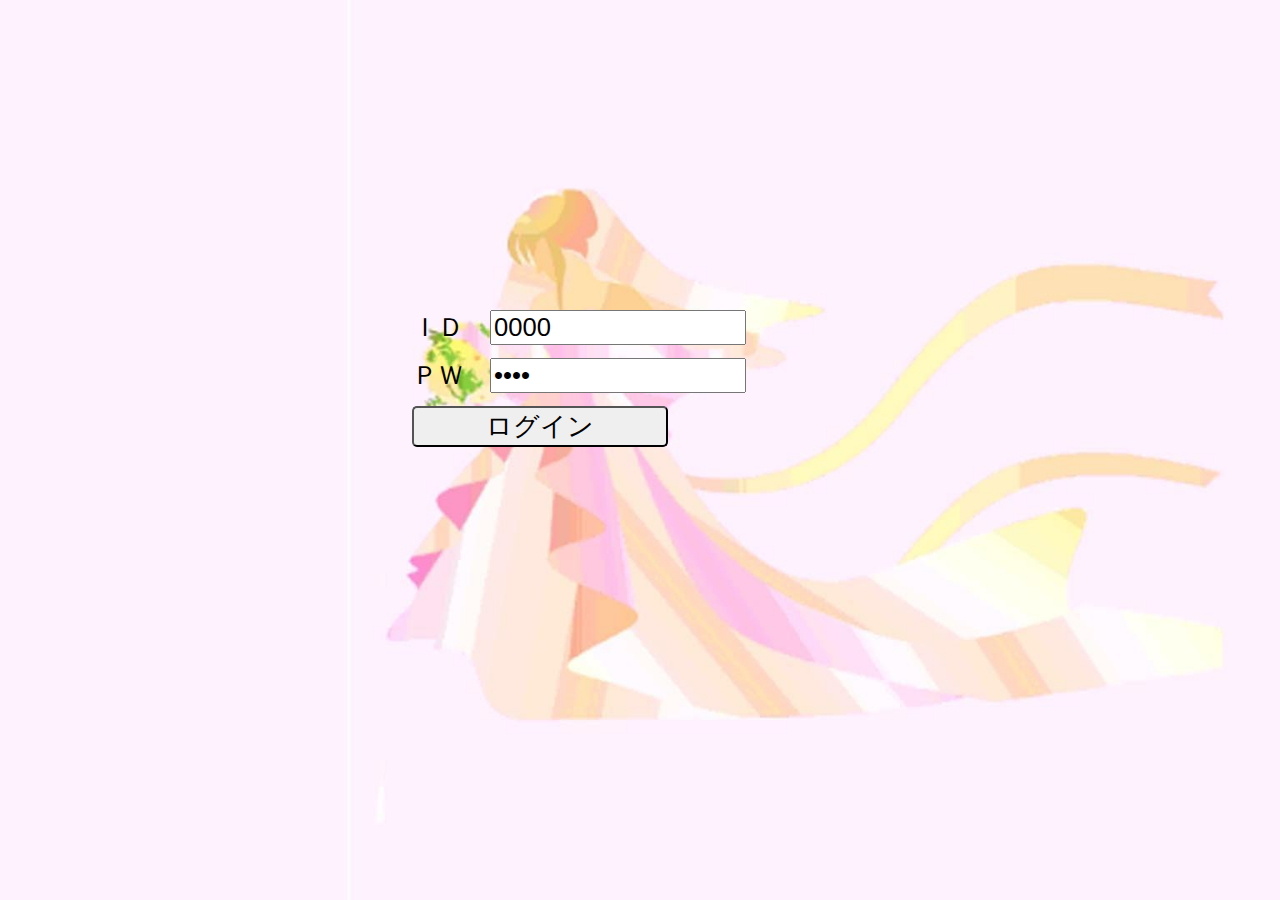
<file: index.html>
<!DOCTYPE HTML PUBLIC "-//W3C//DTD HTML 4.01//EN" "http://www.w3.org/TR/html4/strict.dtd">
<html>
<head>
<title>Bridal</title>
<link rel="shortcut icon" href="img/Bridal.ico" />
<meta charset="utf-8">
<meta http-equiv='X-UA-Compatible' content='IE=11'>
<meta http-equiv="Pragma" content="no-cache" />
<meta http-equiv="cache-control" content="no-cache" />
<meta http-equiv="expires" content="0" />
<link href="css/styles.css" rel="stylesheet" type="text/css" />
<link href="bridal.css" rel="stylesheet" type="text/css" />
<script language="JavaScript">

</script>
<script language="javascript" src="index.js"></script>
</head>
<body onload="fncInit()">
    <button id="btnInitPage" style="visibility:hidden">メニュー呼出</button>
</body>
</html>
</file>
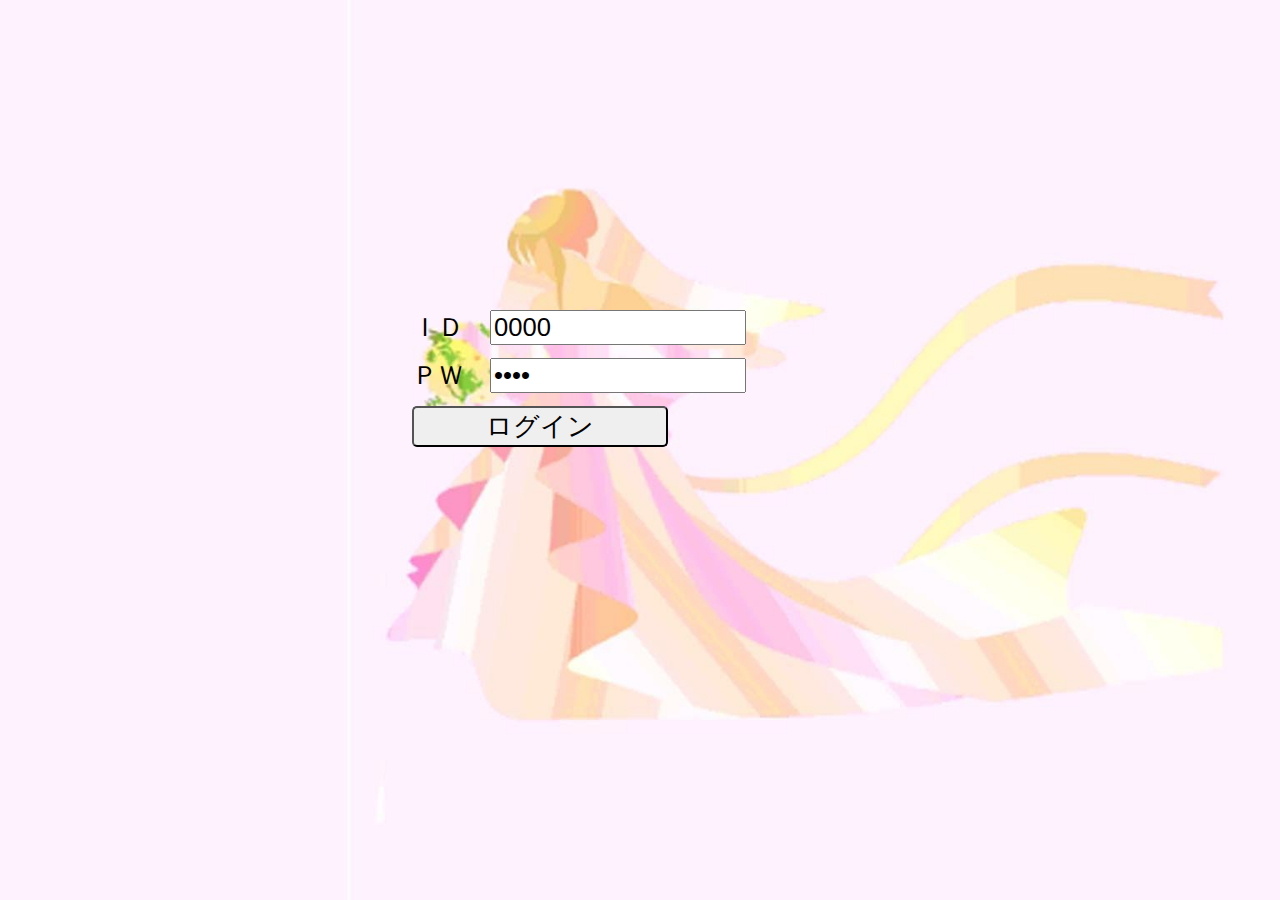
<file: 00login.html>
<html>
<head>
<title>Bridal</title>
<link rel="shortcut icon" href="img/Bridal.ico" />
<meta charset="utf-8">
<meta http-equiv='X-UA-Compatible' content='IE=11'>
<meta http-equiv="Pragma" content="no-cache" />
<meta http-equiv="cache-control" content="no-cache" />
<meta http-equiv="expires" content="0" />
<link href="css/styles.css" rel="stylesheet" type="text/css" />
<link href="bridal.css" rel="stylesheet" type="text/css" />
<link href="00login.css" rel="stylesheet" type="text/css" />
<style>

</style>
<script language="javascript" src="jslib/ajax.js"></script>
<script language="javascript" src="jslib/fnclib.js"></script>
<script language="javascript" src="00login.js"></script>
</head>
<body onload="fncInit()">
<div class="ScreenArea">
	<div class="hvcnter">
		ＩＤ　<input id="userno" class="cSize10" type="text"><BR>
		<div class="cVSpace"></div>
		ＰＷ　<input id="password" class="cSize10" type="password"><BR>
		<div class="cVSpace"></div>
		<button class="cSize10" id="btnLogin">ログイン</button>
	</div>
</div>
</body>
</html>
</file>
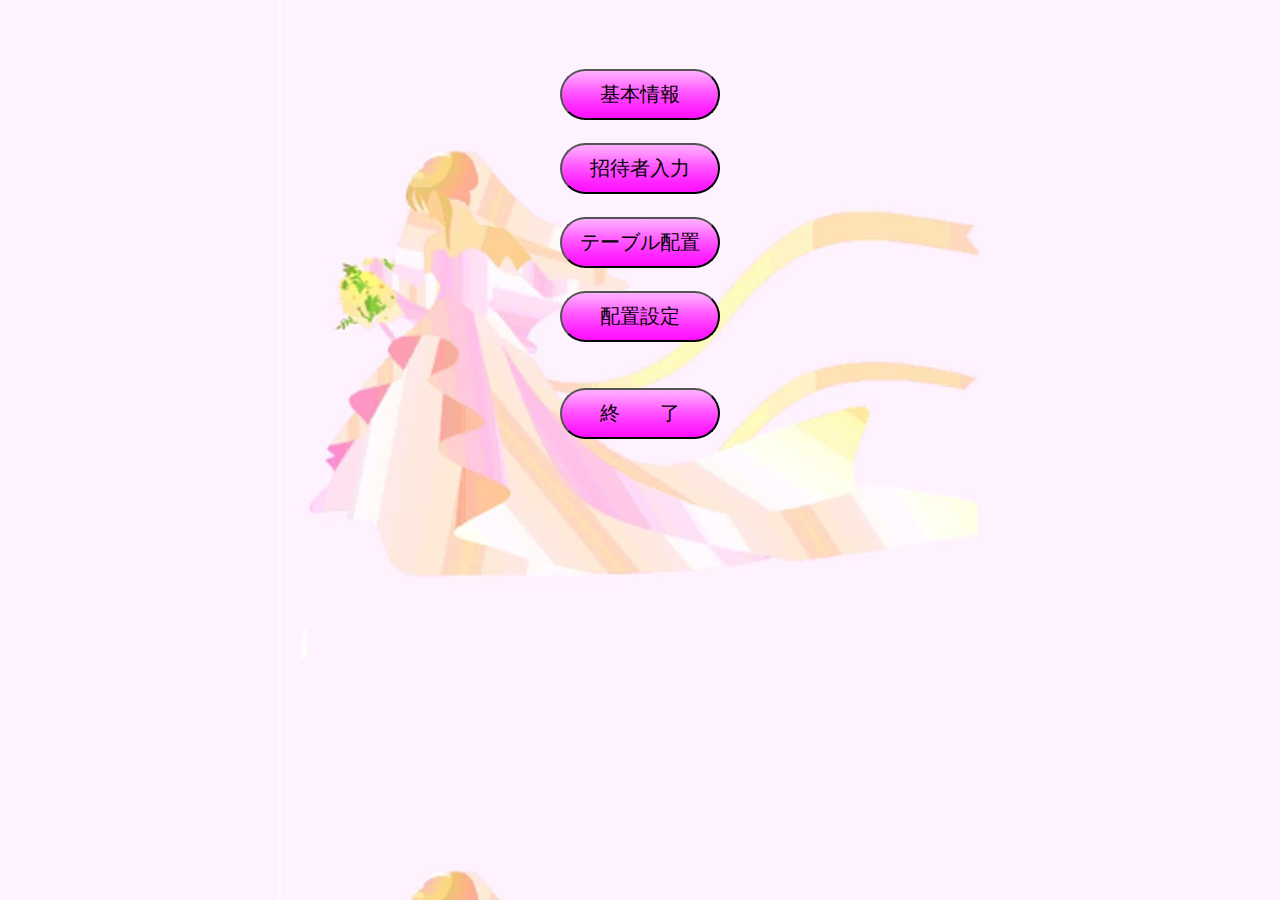
<file: 01menu.html>
<!DOCTYPE HTML>
<html>
<head>
<title>Bridal</title>
<link rel="shortcut icon" href="img/Bridal.ico" />
<meta charset="utf-8">
<meta http-equiv='X-UA-Compatible' content='IE=11'>
<meta http-equiv="Pragma" content="no-cache" />
<meta http-equiv="cache-control" content="no-cache" />
<meta http-equiv="expires" content="0" />
<link href="css/styles.css" rel="stylesheet" type="text/css" />
<link href="bridal.css" rel="stylesheet" type="text/css" />
<link href="01menu.css" rel="stylesheet" type="text/css" />
<style>
</style>
<script language="javascript" src="jslib/ajax.js"></script>
<script language="javascript" src="01menu.js"></script>
</head>
<body onload="fncInit()">
<div class="ScreenArea">
	<div  class="cFlexHorizontal ">
		<div align="center" class="cSize40p cFlexVertical">
		</div >
		<div align="center" class="cSize20p cFlexVertical">
			<BR>
			<BR>
			<BR>
			<div >
				<button class="imgPinkbtn cSize8" id="btnKihon">基本情報</button>
			</div>
			<BR>
			<div >
				<button class="imgPinkbtn cSize8" id="btnGest">招待者入力</button>
			</div>
			<BR>
			<div >
				<button class="imgPinkbtn cSize8" id="btnTableLayout">テーブル配置</button>
			</div>
			<BR>
			<div >
				<button class="imgPinkbtn cSize8" id="btnGestSit">配置設定</button>
			</div>
			<BR>
			<BR>
			<div >
				<button class="imgPinkbtn cSize8" id="btnExit">終　　了</button>
			</div>
			<BR>
		</div >
		<div align="center" class="cSize20p cFlexVertical">
			<BR>
				<BR>
				<BR>
				<div >
					<button class="imgBluebtn cSize8" id="btnInit">初期化</button>
				</div>
				<BR>
				<div >
			</div >
		<div align="center" class="cSize20p cFlexVertical">
		</div >
	</div >
</div>
</body>
</html>
</file>
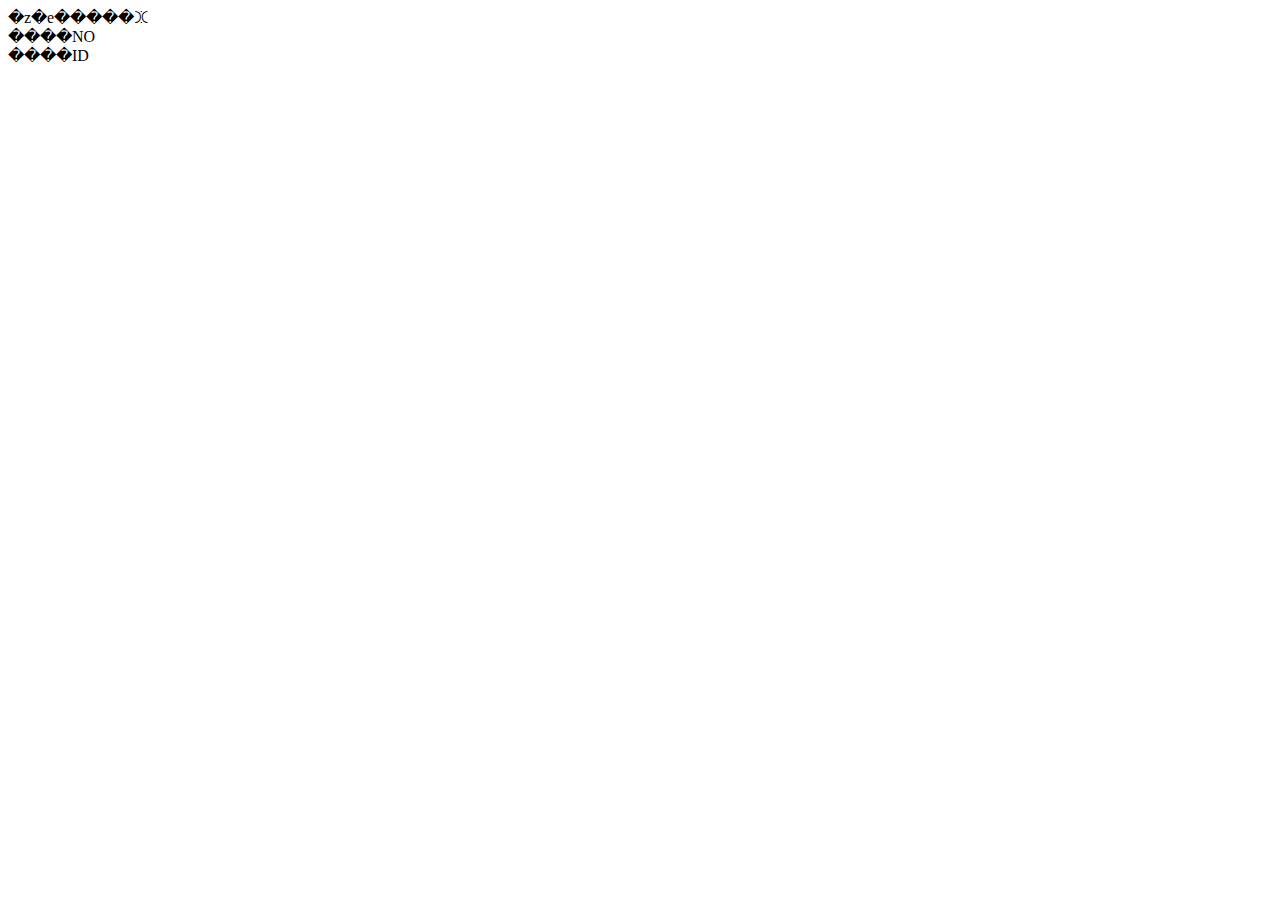
<file: test.html>
<html>
<head>
<title>Bridal</title>
<link rel="shortcut icon" href="img/Bridal.ico" />
<link href="01menu.css" rel="stylesheet" type="text/css" />
<style>
</style>
<script language="javascript" src="index.js"></script>
<script>
</script>
</head>
<body>
<div class="clsScrnArea clsFlexHorizontal">
	<div class="clsFlexVertical clsFlexH50">
		<div class="clsFlexV20 clsClrFAA">
			<div >
				<label class="clsTitle">�z�e�����ꖼ</label>
			</div>
		</div>
		<div class="clsFlexV80 clsClrAFA">
			<label class="clsTitle">����NO</label>
		</div>
	</div>
	<div class="clsFlexH50 clsClrAAF">
			<label class="clsTitle">����ID</label>
	</div>
</div>
</body>
</html>
</file>
<file: css/styles.css>
html {
	padding: 0px;
	margin: 0px;
}
body{
	width:100%;
	height:100%;
	display: block;
	margin: 0px;
}
.deffont,body,select,input,button{
	font-size:20px;
}
option{
    height: 0.0em;
}
.cScrnArea {
	
}
.cFlexHorizontal {
	display: flex;
	flex-direction: row;
}
.cFlexVertical {
	display: flex;
	flex-direction: column;
}
.cFlexWrap {
	flex-wrap: wrap;
}
.cSpaceBetween{
	justify-content: space-between;
}
.cTitle{
	font-weight:bold;
	float:left;
	margin-left: 0.5em;
	width:4.5em;
}
.cBold{
	font-weight:bold;
}
textarea{
	border-radius: 5px;
	border: solid 2px #f00;
}
.DefArea {
	padding: 0px;
	margin: 0px;
}
.TopSpace { padding-top: 0.5em;}
.LeftSpace { padding-left: 0.5em;}
.BottomSpace { padding-bottom: 0.5em;}
.HelpArea{ border-radius: 5px; border: solid 2px #000;}
.space5{ margin:5px;}
.cClrFAA { background-color:#FAA; }
.cClrAFA { background-color:#AFA; }
.cClrFFA { background-color:#FFA; }
.cClrAAF { background-color:#AAF; }
.cClrFAF { background-color:#FAF; }
.cClrAFF { background-color:#AFF; }
.cClrFFF { background-color:#FFF; }
.cClrAAA { background-color:#AAA; }
.cSize1{ width:1.0em; }
.cSize2{ width:2.0em; }
.cSize3{ width:3.0em; }
.cSize4{ width:4.0em; }
.cSize5{ width:5.0em; }
.cSize6{ width:6.0em; }
.cSize7{ width:7.0em; }
.cSize8{ width:8.0em; }
.cSize9{ width:9.0em; }
.cSize10{ width:10.0em; }
.cSize11{ width:11.0em; }
.cSize12{ width:12.0em; }
.cSize13{ width:13.0em; }
.cSize14{ width:14.0em; }
.cSize15{ width:15.0em; }
.cSize16{ width:16.0em; }
.cSize17{ width:17.0em; }
.cSize18{ width:18.0em; }
.cSize19{ width:19.0em; }
.cSize20{ width:20.0em; }
.cSize22{ width:22.0em; }
.cSize26{ width:26.0em; }
.cSize28{ width:28.0em; }
.cSize29{ width:29.0em; }
.cSize30{ width:30.0em; }
.cSize32{ width:32.0em; }
.cSize34{ width:34.0em; }
.cSize35{ width:35.0em; }
.cSize36{ width:36.0em; }
.cSize38{ width:38.0em; }
.cSize40{ width:40.0em; }
.cSize50{ width:50.0em; }
.cVSpace{ height:0.5em; }
.cVSpace10{ height:1.0em; }
.cVSpace20{ height:2.0em; }
.cVSpace30{ height:3.0em; }
.cVSpace40{ height:4.0em; }
.cVSpace50{ height:5.0em; }
.cVSpace60{ height:6.0em; }
.cVSpace70{ height:7.0em; }
.cVSpace80{ height:8.0em; }
</file>
<file: bridal.css>
/* Bridal�p���i */
body{
	background-image: url("img/back.jpg");
	background-size: cover;
}

button{
	border-radius: 5px;
}
button:active {
	-ms-transform: translate(2px,2px);
	-webkit-transform: translate(2px,2px);
	transform: translate(2px, 2px);/*���ɓ���*/
	border-bottom: none;/*��������*/
}
.imgPinkbtn{
	background-image:url("img/pinkbtnU.png");
	background-repeat:round;
	background-size:8.5em;
	border-radius: 3em;
	padding: 0.5em;
}
.imgPinkbtn:active {
	background-image:url("img/pinkbtnD.png");
}
.imgPinkbtn:hover {
	background-image:url("img/pinkbtnD.png");
}
.imgBluebtn{
	background-image:url("img/bluebtnU.png");
	background-repeat:round;
	background-size:8.5em;
	border-radius: 3em;
	padding: 0.5em;
}
.imgBluebtn:active {
	background-image:url("img/bluebtnD.png");
}
.imgBluebtn:hover {
	background-image:url("img/bluebtnD.png");
}
input::placeholder {
	color: red;
}
.cFileBtn{
	padding: 0.05em 0.5em 0.05em 0.5em;
	border: 2px #000 solid;
	border-radius: 0.25em;
}
.cABtn{
	padding: 0.05em 0.5em 0.05em 0.5em;
	border: 2px #000 solid;
	border-radius: 0.25em;
	text-decoration: none;
	color:black;
}
.cClrDDD { background-color:#EEE; }
</file>
<file: 00login.css>
/**/

.hvcnter {
	position: absolute;
	left: 40%;
	top: 40%;
	margin-left: -100px;
	margin-top: -50px;
}

body,select,input,button{
	font-size:2.0vw;
}
</file>
<file: 01menu.css>
.cSize20p{
	width:20%;
}
.cSize40p{
	width:40%;
}
</file>
